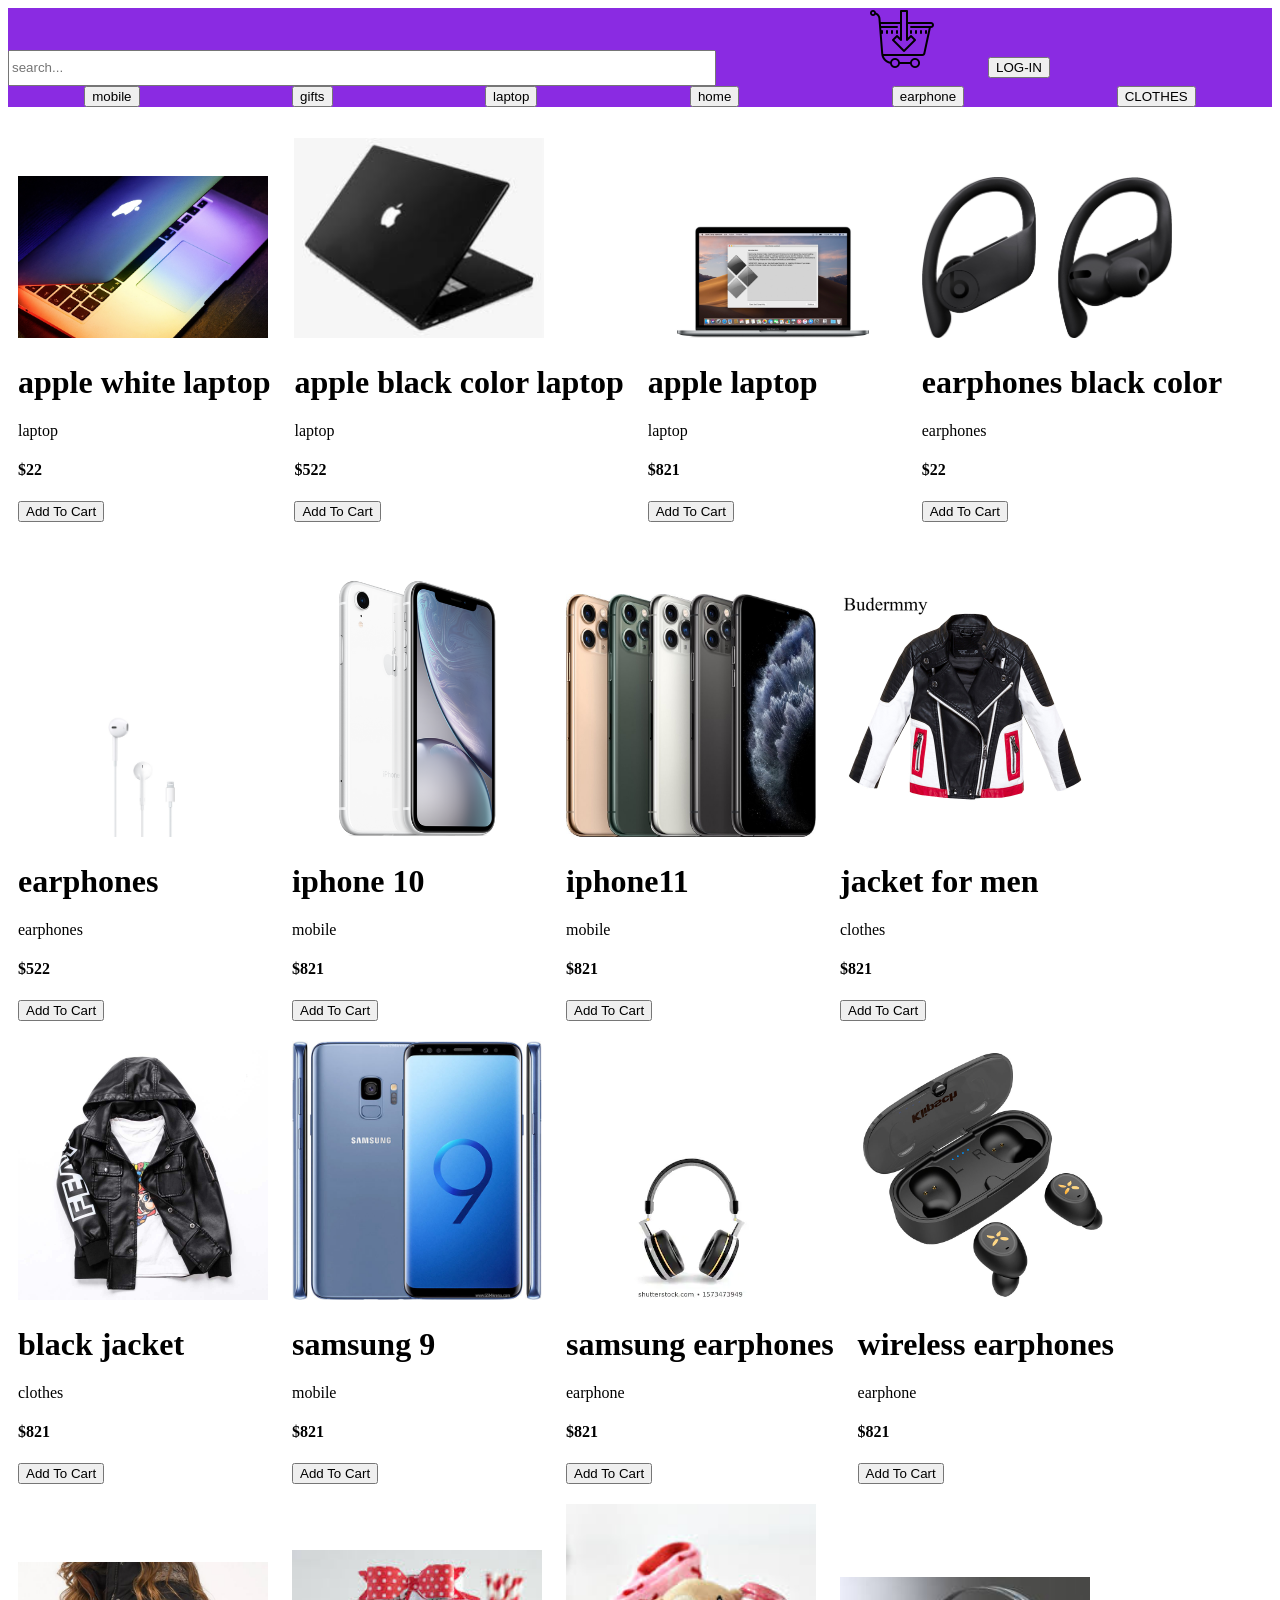
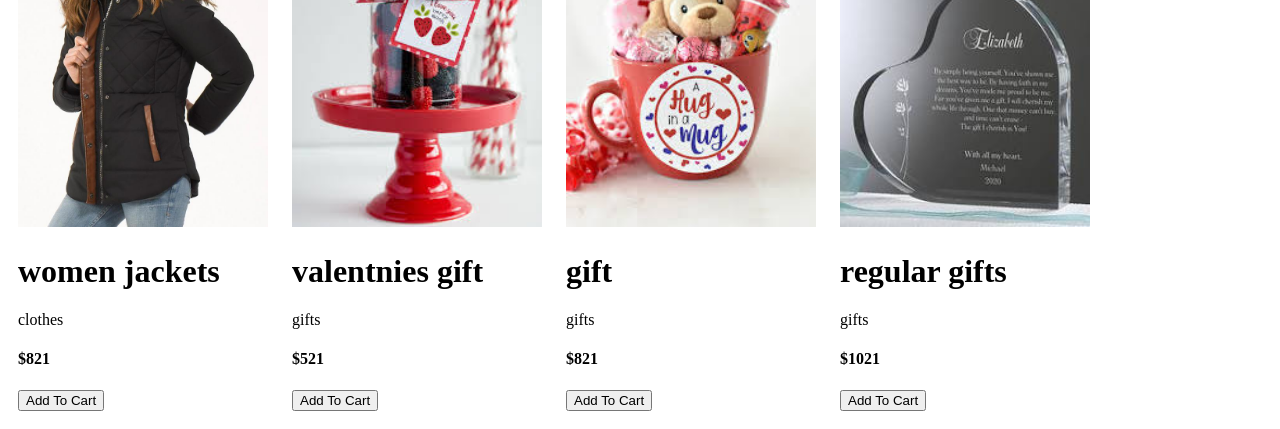
<file: index.html>
<!DOCTYPE html>
<html lang="en">

<head>
  <meta charset="UTF-8">
  <meta name="viewport" content="width=device-width, initial-scale=1.0">
  <meta http-equiv="X-UA-Compatible" content="ie=edge">
  <title>amazon</title>
  <link rel="stylesheet" href="index.css">
</head>
<script src="index.js" defer></script>

<body>

  <div id="nav-bar">
    <div id="nav-top">
      <div id="nav-lefticon">
        <!-- <img src="images/icon.jpg" height="40px" width="40px">  -->
        <input type="text" placeholder="search..." id="search-bar" onkeyup="searchFun(this)"  maxlength="25">

        <img src="images/cart.png" id="cart" onclick="cart()">



        <input type="button" value="LOG-IN" id="enter" onclick="enter() ">
        <!-- <input type="button" value="SIGN-UP" id="enter" onclick="enter()"> -->

        <div id="myform">
          <form action="action" class="form-container">
            <h1>Login</h1>

            <label for="email"><b>USER NAME</b></label>
            <input type="text" id="name" placeholder="Enter username" required>

            <label for="psw"><b>Password</b></label>
            <input type="password" id="password" placeholder="Enter Password" required>

            <button type="button" class="btn" onclick="loginform()">Login</button>
            <button type="button" class="btn cancel" onclick="closeform()">Close</button>
          </form>
        </div>

      </div>

    </div>
    <div id="nav-bottom">
      <input type="button" value="mobile" class="k" onclick="filter(this)">
      <input type="button" value="gifts" class="kk" onclick="filter(this)">
      <input type="button" value="laptop" onclick="filter(this)">
      <input type="button" value="home" onclick="home()">
      <input type="button" value="earphone" onclick="filter(this)">

      <input type="button" value="CLOTHES" onclick="filter(this)">
      <!-- <input type="button" value="CUSTOEMER-SERVICE" onclick="filter(this)"> -->

    </div>
  </div>
  <form action="action" id="cartitems">
    <div id="carttextcontent">
      <h1> cart</h1>
      <!-- <input type="text" id="itemname"> -->
        <span></span>

      <!-- <input type="label" value="TOTAL PRICE OF ITEMS:"> <br> -->
      <!-- <input type="text" id="totalvalue"> <br> -->
    </div>

  </form>
  <div id="formsample"></div>
  <h1></h1>

  <main class="jsimg"></main>
  <div id="outdiv"></div>
</body>

</html>
</file>
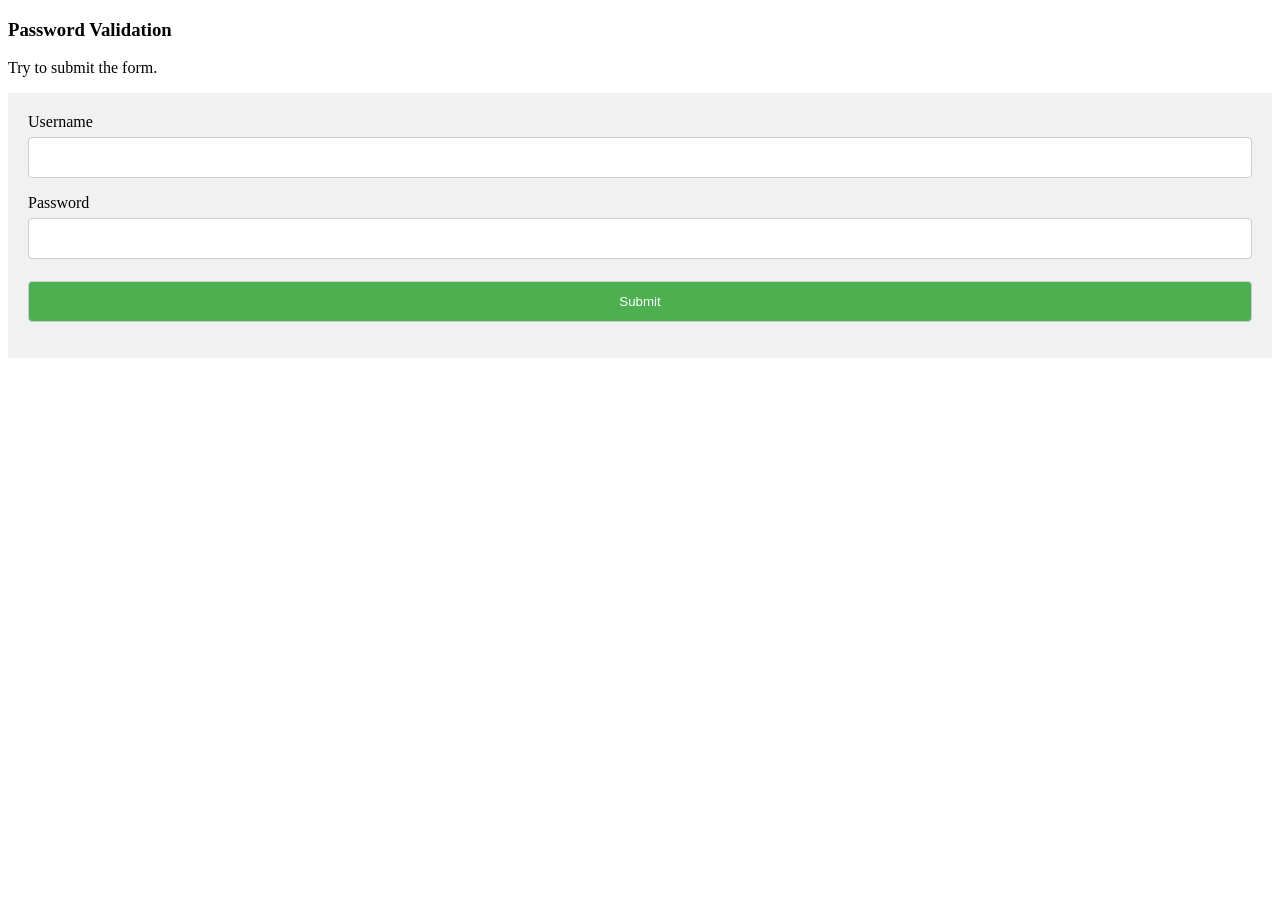
<file: loginform.html>
<!DOCTYPE html>
<html>
<head>
<meta name="viewport" content="width=device-width, initial-scale=1">
<style>
/* Style all input fields */
input {
  width: 100%;
  padding: 12px;
  border: 1px solid #ccc;
  border-radius: 4px;
  box-sizing: border-box;
  margin-top: 6px;
  margin-bottom: 16px;
}

/* Style the submit button */
input[type=submit] {
  background-color: #4CAF50;
  color: white;
}

/* Style the container for inputs */
.container {
  background-color: #f1f1f1;
  padding: 20px;
}

/* The message box is shown when the user clicks on the password field */
#message {
  display:none;
  background: #f1f1f1;
  color: #000;
  position: relative;
  padding: 20px;
  margin-top: 10px;
}

#message p {
  padding: 10px 35px;
  font-size: 18px;
}

/* Add a green text color and a checkmark when the requirements are right */
.valid {
  color: green;
}

.valid:before {
  position: relative;
  left: -35px;
  content: "✔";
}

/* Add a red text color and an "x" when the requirements are wrong */
.invalid {
  color: red;
}

.invalid:before {
  position: relative;
  left: -35px;
  content: "✖";
}
</style>
</head>
<body>

<h3>Password Validation</h3>
<p>Try to submit the form.</p>

<div class="container">
  <form action="/action_page.php">
    <label for="usrname">Username</label>
    <input type="text" id="usrname" name="usrname" required>

    <label for="psw">Password</label>
    <input type="password" id="psw" name="psw" pattern="(?=.*\d)(?=.*[a-z])(?=.*[A-Z]).{8,}" title="Must contain at least one number and one uppercase and lowercase letter, and at least 8 or more characters" required>
    
    <input type="submit" value="Submit">
  </form>
</div>

<div id="message">
  <h3>Password must contain the following:</h3>
  <p id="letter" class="invalid">A <b>lowercase</b> letter</p>
  <p id="capital" class="invalid">A <b>capital (uppercase)</b> letter</p>
  <p id="number" class="invalid">A <b>number</b></p>
  <p id="length" class="invalid">Minimum <b>8 characters</b></p>
</div>
				
<script>
var myInput = document.getElementById("psw");
var letter = document.getElementById("letter");
var capital = document.getElementById("capital");
var number = document.getElementById("number");
var length = document.getElementById("length");

// When the user clicks on the password field, show the message box
myInput.onfocus = function() {
  document.getElementById("message").style.display = "block";
}

// When the user clicks outside of the password field, hide the message box
myInput.onblur = function() {
  document.getElementById("message").style.display = "none";
}

// When the user starts to type something inside the password field
myInput.onkeyup = function() {
  // Validate lowercase letters
  var lowerCaseLetters = /[a-z]/g;
  if(myInput.value.match(lowerCaseLetters)) {  
    letter.classList.remove("invalid");
    letter.classList.add("valid");
  } else {
    letter.classList.remove("valid");
    letter.classList.add("invalid");
  }
  
  // Validate capital letters
  var upperCaseLetters = /[A-Z]/g;
  if(myInput.value.match(upperCaseLetters)) {  
    capital.classList.remove("invalid");
    capital.classList.add("valid");
  } else {
    capital.classList.remove("valid");
    capital.classList.add("invalid");
  }

  // Validate numbers
  var numbers = /[0-9]/g;
  if(myInput.value.match(numbers)) {  
    number.classList.remove("invalid");
    number.classList.add("valid");
  } else {
    number.classList.remove("valid");
    number.classList.add("invalid");
  }
  
  // Validate length
  if(myInput.value.length >= 8) {
    length.classList.remove("invalid");
    length.classList.add("valid");
  } else {
    length.classList.remove("valid");
    length.classList.add("invalid");
  }
}
</script>

</body>
</html>
</file>
<file: index.css>
#nav-bar
{
 background-color: blueviolet;   
}
#search-bar
{
    height: 30px;
    width: 700px;
}

.product{
    display: inline-block;
    margin: 10px;
}

#nav-bottom
{
    display: flex;
    justify-content: center;
    background-color: blueviolet;
     color: white;
     justify-content: space-around;
}
#cart{
    position: relative;
    right: -150px;
    
}
#enter
{
    position: relative;
    right: -200px;
}
/* #lap1,#lap2,#jacket,#earphone
{
    
    padding: 8%;
} */
/* }
#lap2
{
    padding: 8%;
} */


#myform
{
    /* display: none; */
    display: none;
    background: yellow;
    width: max-content;
    padding: 100px;
    position: fixed;
    top: 50%;
    left: 50%;
    transform: translate(-50%,-50%);
}

.displayimage{
    width: 250px;
}

#cartitems{
    display: none;
    background-color: blueviolet;
    margin-top: 100px;
    margin-left: 500px;
    margin-right: 500px;

    border: 5px solid black;
}
#carttextcontent
{
    margin-left: 140px;
    margin-right: 140px;
}
.product:hover
{
    transform: scale(1.5);
    color: blue;
}
</file>
